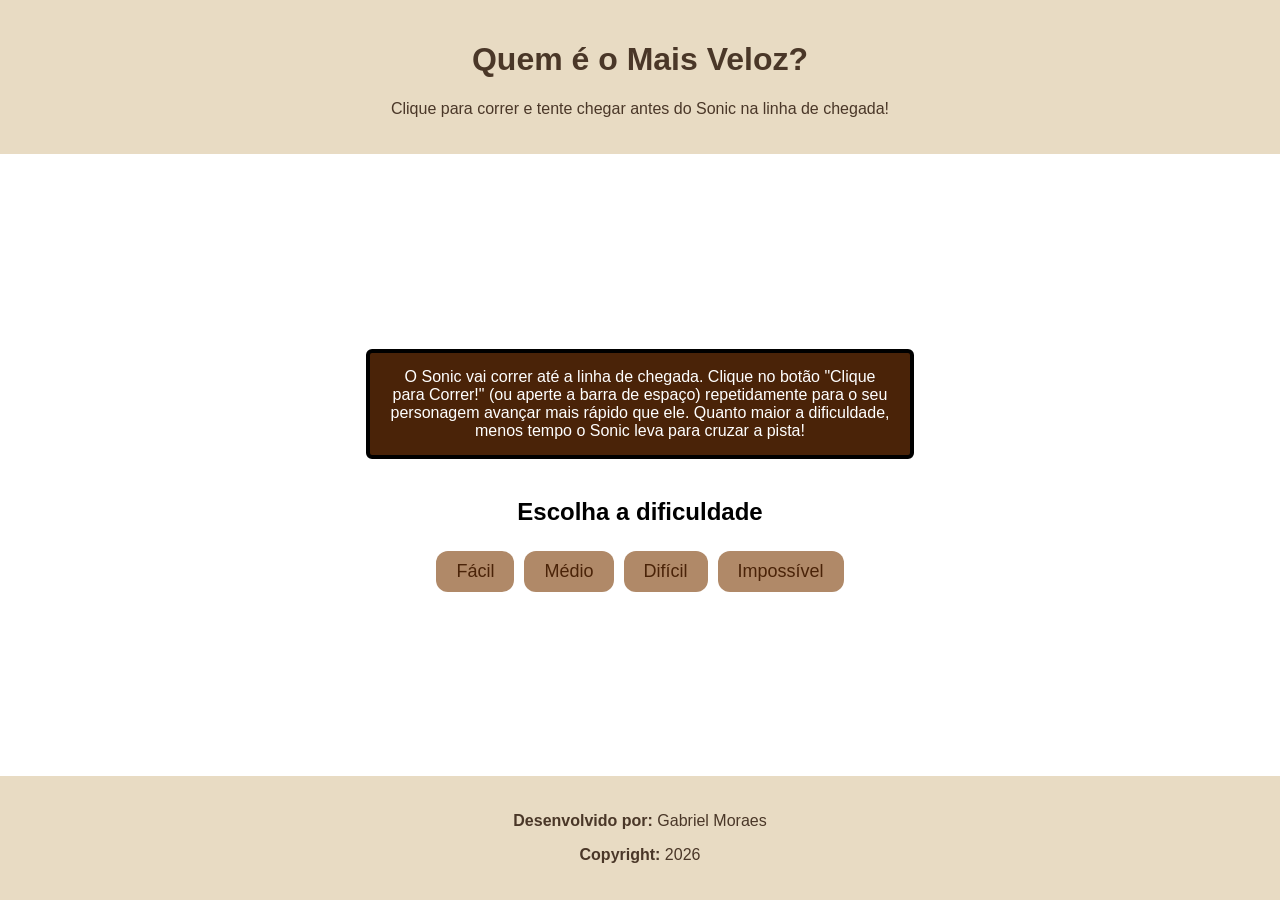
<file: index.html>
<!DOCTYPE html>
<html lang="pt-BR">
    <head>
        <meta charset="utf-8">
        <meta http-equiv="refresh" content="0; url=page/index.html">
        <title>Quem é o Mais Veloz</title>
    </head>
    <body>
        <p>Redirecionando para o jogo... Se não for redirecionado automaticamente, <a href="page/index.html">clique aqui</a>.</p>
    </body>
</html>
</file>
<file: page/styles.css>
html, body {
    height: 100%;
    margin: 0;
}

body {
    font-family: Arial, sans-serif;
}

.conteiner {
    text-align: center;
    font-size: 16px;
    min-height: 100vh;
    display: flex;
    flex-direction: column;
}

header {
    background-color: #E8DBC3;
    color: #4A3728;
    padding: 20px;
    flex-shrink: 0;
}

footer {
    background-color: #E8DBC3;
    color: #4A3728;
    padding: 20px;
    flex-shrink: 0;
}

.tela {
    flex: 1;
    display: flex;
    flex-direction: column;
    align-items: center;
    justify-content: center;
}

.escondido {
    display: none !important;
}

.explicacao {
    max-width: 500px;
    background-color: #4A2308;
    color: #FFF;
    border: 4px solid #000;
    border-radius: 6px;
    padding: 15px 20px;
    margin-bottom: 20px;
}

.botoesDificuldade {
    display: flex;
    flex-direction: row;
    flex-wrap: wrap;
    justify-content: center;
}

.botoesDificuldade button {
    background-color: #B08968;
    color: #4A2308;
}

.botoesDificuldade button:hover {
    background-color: #8B6A4A;
}

button {
    background-color: #B08968;
    color: white;
    cursor: pointer;
    font-size: 18px;
    border: none;
    border-radius: 12px;
    padding: 10px 20px;
    margin: 5px;
}

button:hover {
    background-color: #8B6A4A;
}

.pista {
    position: relative;
    width: 600px;
    margin: 30px auto;
    padding: 10px;
    background-color: #6B3410;
    border: 4px solid #4A2308;
    border-radius: 6px;
}

.raia {
    position: relative;
    height: 80px;
    background-color: #A0522D;
    border-bottom: 3px dashed #fff;
    margin-bottom: 10px;
}

.raia:last-child {
    margin-bottom: 0;
}

.raia img {
    position: absolute;
    left: 0;
    top: 10px;
    width: 55px;
    transition: left 0.1s linear;
}

.chegada {
    position: absolute;
    top: 0;
    right: 10px;
    bottom: 0;
    width: 6px;
    background: repeating-linear-gradient(45deg, #000, #000 8px, #fff 8px, #fff 16px);
}

#status {
    font-size: 20px;
    font-weight: bold;
}
</file>
